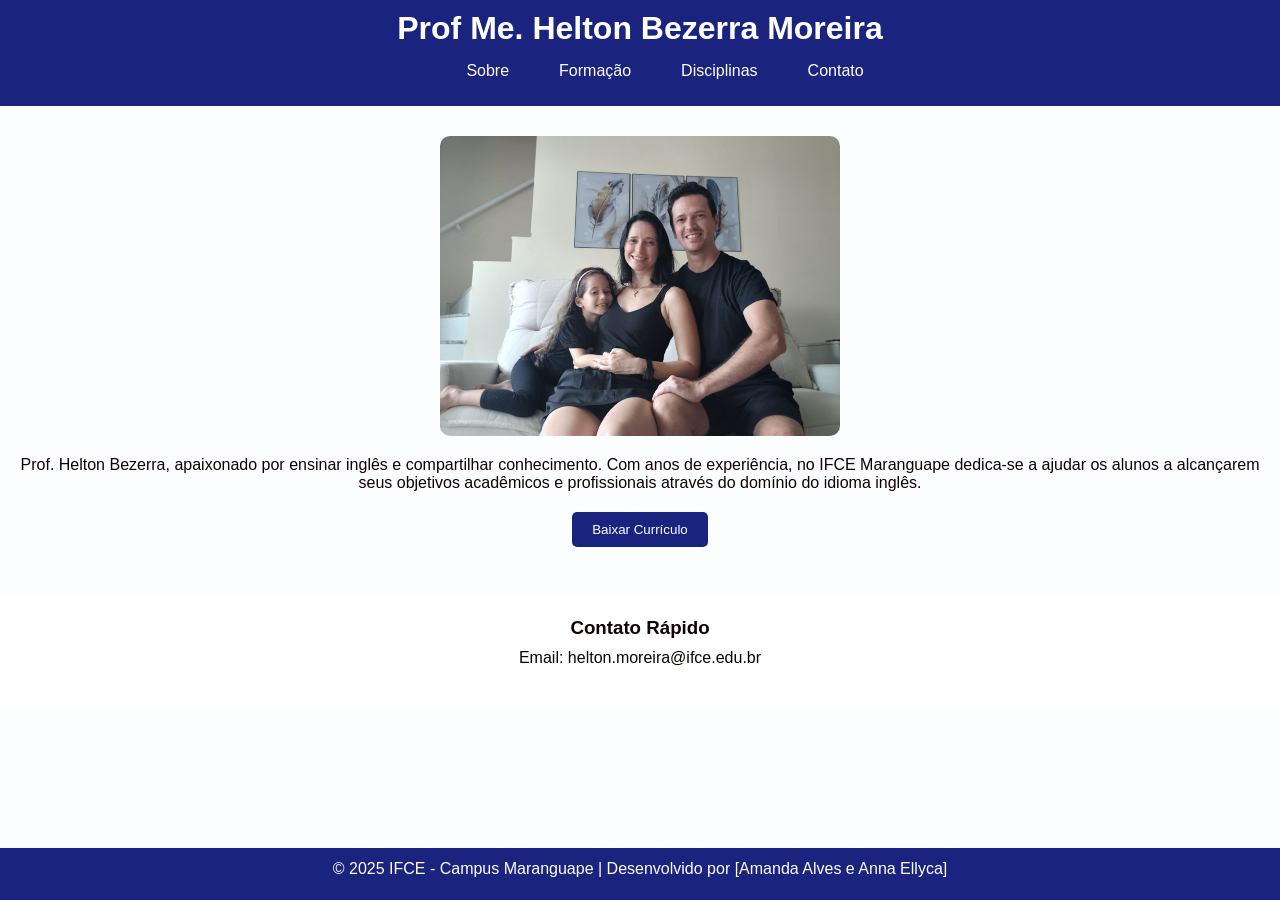
<file: index.html>
<!DOCTYPE html>
<html lang="pt-BR">
<head>
    <meta charset="UTF-8">
    <meta name="viewport" content="width=device-width, initial-scale=1.0">
    <title>Prof. Helton Bezerra - IFCE Maranguape</title>
    <link rel="stylesheet" href="css/style.css">
</head>
<body>
    <header>
        <h1 style="text-align: center;">Prof Me. Helton Bezerra Moreira</h1>
        <nav>
            <ul>
                <li><a href="html/sobre.html">Sobre</a></li>
                <li><a href="html/formacao.html">Formação</a></li>
                <li><a href="html/disciplinas.html">Disciplinas</a></li>
                <li><a href="html/contato.html">Contato</a></li>
            </ul>
        </nav>
    </header>

    <section>
            <article style="text-align: center;margin-top: 30px;">
            <img src="img/HeltonEFamilia.jpg" alt="Foto do Professor Helton e sua familia" width="250">
            <p>Prof. Helton Bezerra, apaixonado por ensinar inglês e compartilhar conhecimento. Com anos de experiência, no IFCE Maranguape dedica-se a ajudar os alunos a alcançarem seus objetivos acadêmicos e profissionais através do domínio do idioma inglês.</p>

            <a href="docs/CurriculoHelton.pdf" download>
                <button>Baixar Currículo</button>
            </a>
        </article>
    </section>

    <aside>
        <h3>Contato Rápido</h3>
        <p>Email: helton.moreira@ifce.edu.br</p>
    </aside>


    <footer>
        <p>© 2025 IFCE - Campus Maranguape | Desenvolvido por [Amanda Alves e Anna Ellyca]</p>
    </footer>

</body>
</html>
</file>
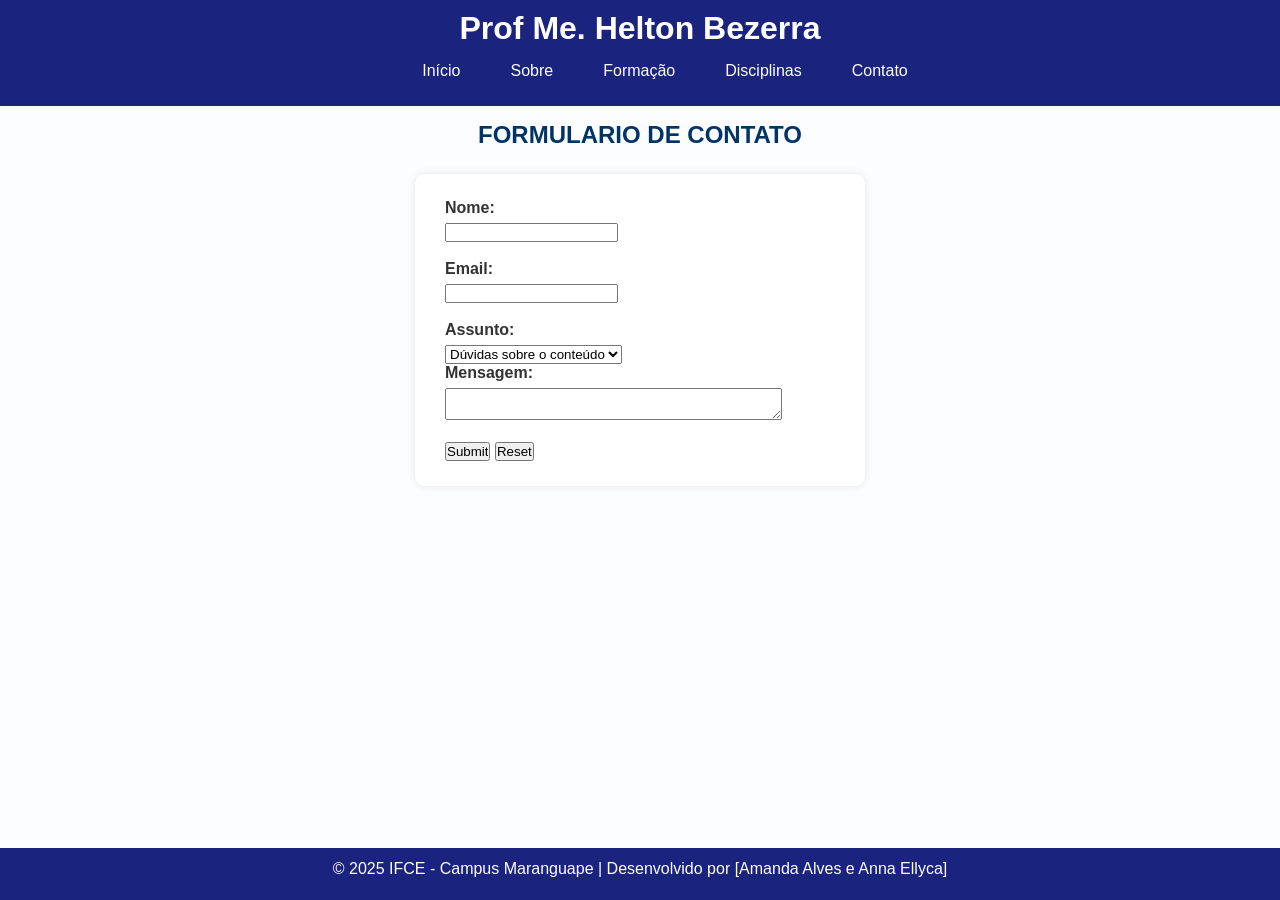
<file: html/contato.html>
<!DOCTYPE html>
<html>
    <head>
        <title>Contato</title>
        <link rel="stylesheet" href="../css/style.css">
    </head>
    <body>
        <header>
        <h1 style="text-align: center;">Prof Me. Helton Bezerra</h1>
        <nav>
            <ul>
                <li><a href="../index.html">Início</a></li>
                <li><a href= "sobre.html">Sobre</a></li>
                <li><a href="formacao.html">Formação</a></li>
                <li><a href="disciplinas.html">Disciplinas</a></li>
                <li><a href="contato.html">Contato</a></li>
            </ul>
        </nav>
    </header>
        <main>
            <div class="nomedocontado">
                <h2 class="nome_contato">formulario de contato</h2>
                <form action="/enviar_dados" method="post">
            <label for="nome">Nome:</label>
            <input type="text" id="nome" name="nome" required><br><br>
            
            <label for="email">Email:</label>
            <input type="email" id="email" name="email" required><br><br>

            <label for="assunto">Assunto:</label>
            <select id="assunto" name="assunto">
                <option value="duvidas">Dúvidas sobre o conteúdo</option>
                <option value="atividade">Entrega de atividade</option>
                <option value="nota">Revisão de nota</option>
                <option value="reuniao">Solicitar reunião</option>
                <option value="outro">Outro assunto</option>
            </select>
            
            <label for="mensagem">Mensagem:</label>
            <textarea id="mensagem" name="mensagem" rows="0" cols="40"></textarea><br><br>
            
            <input type="submit" id="Enviar">
            <input type="reset" id="Limpar">
        </form>
    </body>
</html>
        </main>
    <footer>
        <p>© 2025 IFCE - Campus Maranguape | Desenvolvido por [Amanda Alves e Anna Ellyca]</p>
    </footer>
    </body>
</html>
</file>
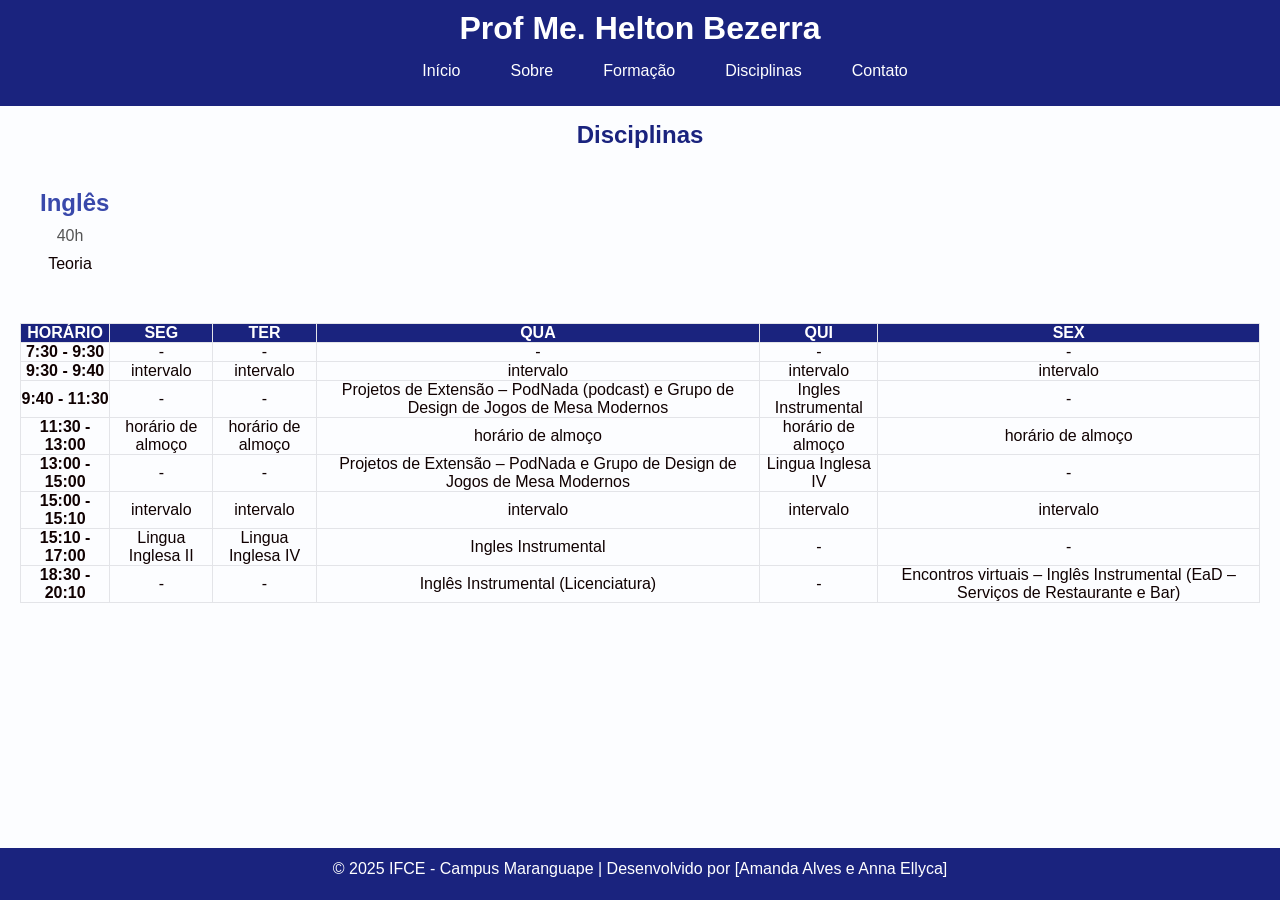
<file: html/disciplinas.html>
<!DOCTYPE html>

<!DOCTYPE html>
<html lang="pt">
<head>
    <meta charset="UTF-8">
    <meta name="viewport" content="width=device-width, initial-scale=1.0">
    <link rel="stylesheet" href="../css/style.css">
    <title>Disciplinas</title>
</head>
<body>
     <header>
        <h1 style="text-align: center;">Prof Me. Helton Bezerra</h1>
        <nav>
            <ul>
                <li><a href="../index.html">Início</a></li>
                <li><a href="sobre.html">Sobre</a></li>
                <li><a href="formacao.html">Formação</a></li>
                <li><a href="disciplinas.html">Disciplinas</a></li>
                <li><a href="contato.html">Contato</a></li>
            </ul>
        </nav>
    </header>
    <main>
        
        <h2 class="disciplinasMain">Disciplinas</h2>

        <div class="ip">
            <p class="tituloDisciplina">Inglês </p>
            
            <p class="cargaHoraria">40h</p>
            <p class="praticaTeorica">Teoria</p>
        </div>


        
            <div class="tabelaaotodo">
                <table class="tabela" border="1">
                    <thead>
                        <tr>
                            <th class="coresfontetabela">HORÁRIO</th>
                            <th class="coresfontetabela">SEG</th>
                            <th class="coresfontetabela">TER</th>
                            <th class="coresfontetabela">QUA</th>
                            <th class="coresfontetabela">QUI</th>
                            <th class="coresfontetabela">SEX</th>
                        </tr>
                    </thead>
                    <tbody>
                        <tr>
                            <th class="coresfontetabela">7:30 - 9:30</th>
                            <td>-</td>
                            <td>-</td>
                            <td>-</td>
                            <td>-</td>
                            <td>-</td>
                        </tr>
                        <tr>
                            <th class="coresfontetabela">9:30 - 9:40</th>
                            <td>intervalo</td>
                            <td>intervalo</td>
                            <td>intervalo</td>
                            <td>intervalo</td>
                            <td>intervalo</td>
                        </tr>
                        <tr>
                            <th class="coresfontetabela">9:40 - 11:30</th>
                            <td>-</td>
                            <td>-</td>
                            <td>Projetos de Extensão – PodNada (podcast) e Grupo de Design de Jogos de Mesa Modernos</td>
                            <td>Ingles Instrumental</td>
                            <td>-</td>
                        </tr>
                        <tr>
                            <th class="coresfontetabela">11:30 - 13:00</th>
                            <td>horário de almoço</td>
                            <td>horário de almoço</td>
                            <td>horário de almoço</td>
                            <td>horário de almoço</td>
                            <td>horário de almoço</td>
                        </tr>
                        <tr>
                            <th class="coresfontetabela">13:00 - 15:00</th>
                            <td>-</td>
                            <td>-</td>
                            <td>Projetos de Extensão – PodNada e Grupo de Design de Jogos de Mesa Modernos</td>
                            <td>Lingua Inglesa IV</td>
                            <td>-</td>
                        </tr>
                        <tr>
                            <th class="coresfontetabela">15:00 - 15:10</th>
                            <td>intervalo</td>
                            <td>intervalo</td>
                            <td>intervalo</td>
                            <td>intervalo</td>
                            <td>intervalo</td>
                        </tr>
                        <tr>
                            <th class="coresfontetabela">15:10 - 17:00</th>
                            <td>Lingua Inglesa II</td>
                            <td>Lingua Inglesa IV</td>
                            <td>Ingles Instrumental</td>
                            <td>-</td>
                            <td>-</td>
                        </tr>
                        <tr>
                            <th class="coresfontetabela">18:30 - 20:10</th>
                            <td>-</td>
                            <td>-</td>
                            <td>Inglês Instrumental (Licenciatura)</td>
                            <td>-</td>
                            <td>Encontros virtuais – Inglês Instrumental (EaD – Serviços de Restaurante e Bar)</td>
                        </tr>
                    </tbody>
                </table>
    </main>
    <footer>
        <p>© 2025 IFCE - Campus Maranguape | Desenvolvido por [Amanda Alves e Anna Ellyca]</p>
    </footer>
</body>
</html>
</file>
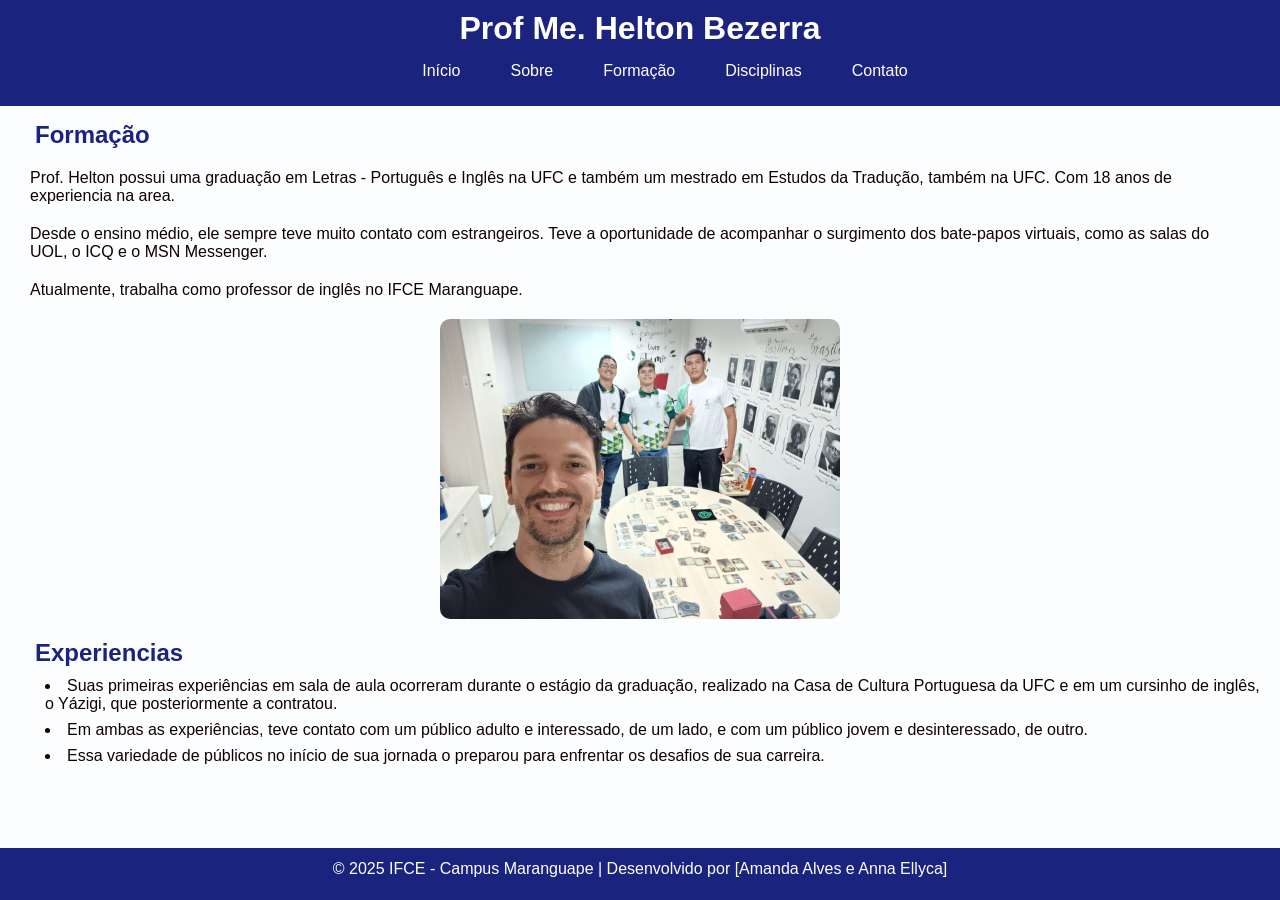
<file: html/formacao.html>
<!DOCTYPE html>
<html lang="pt">
<head>
    <meta charset="UTF-8">
    <meta name="viewport" content="width=device-width, initial-scale=1.0">
    <link rel="stylesheet" href="../css/style.css">
    <title>Formação</title>
</head>
<body>
    <header>
        <h1 style="text-align: center;">Prof Me. Helton Bezerra</h1>
        <nav>
            <ul>
                <li><a href="../index.html">Início</a></li>
                <li><a href="sobre.html">Sobre</a></li>
                <li><a href="formacao.html">Formação</a></li>
                <li><a href="disciplinas.html">Disciplinas</a></li>
                <li><a href="contato.html">Contato</a></li>
            </ul>
        </nav>
    </header>
    <main>
        <div class="formacaoMain">
            <h2 class="Formação">Formação</h2>
            <p class="formacaoDescricao">
              <p> Prof. Helton possui uma graduação em Letras - Português e Inglês na UFC e também um mestrado em Estudos da Tradução, também na UFC. Com 18 anos de experiencia na area.</p>    
               <p>Desde o ensino médio, ele sempre teve muito contato com estrangeiros. Teve a oportunidade de acompanhar o surgimento dos bate-papos virtuais, como as salas do UOL, o ICQ e o MSN Messenger.</p> 
               <p> Atualmente, trabalha como professor de inglês no IFCE Maranguape. </p> 
            </p>
              <img src="../img/HeltonEscola.jpg" alt="Foto do Professor Helton e seus alunos" width="250">
        </div>
        <div class="experiencia">
            <h2 class="Formação">Experiencias</h2>
            <li>Suas primeiras experiências em sala de aula ocorreram durante o estágio da graduação, realizado na Casa de Cultura Portuguesa da UFC e em um cursinho de inglês, o Yázigi, que posteriormente a contratou.</li>
            <li>Em ambas as experiências, teve contato com um público adulto e interessado, de um lado, e com um público jovem e desinteressado, de outro.</li>
            <li>Essa variedade de públicos no início de sua jornada o preparou para enfrentar os desafios de sua carreira.</li>
        </div>
        </main>
    <footer>
        <p>© 2025 IFCE - Campus Maranguape | Desenvolvido por [Amanda Alves e Anna Ellyca]</p>
    </footer>
</body>
</html>
</file>
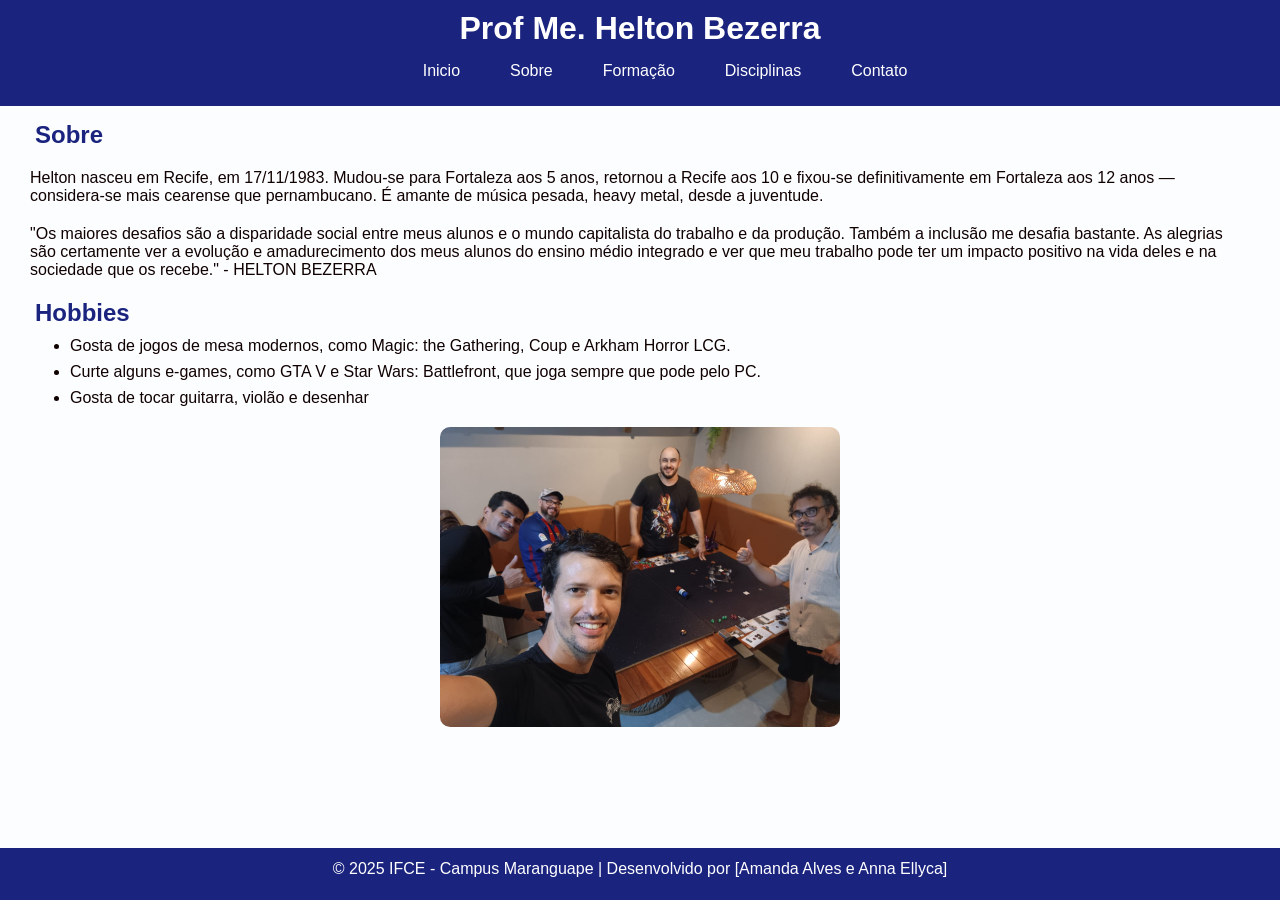
<file: html/sobre.html>
<!DOCTYPE html>

<!DOCTYPE html>
<html lang="pt">
<head>
    <meta charset="UTF-8">
    <meta name="viewport" content="width=device-width, initial-scale=1.0">
    <link rel="stylesheet" href="../css/style.css">
    <title>Sobre</title>
</head>
<body>
     <header>
        <h1 style="text-align: center;">Prof Me. Helton Bezerra</h1>
        <nav>
            <ul>
                <li><a href="../index.html">Inicio</a></li>
                <li><a href="sobre.html">Sobre</a></li>
                <li><a href="formacao.html">Formação</a></li>
                <li><a href="disciplinas.html">Disciplinas</a></li>
                <li><a href="contato.html">Contato</a></li>
            </ul>
        </nav>
    </header>
    <main>
        <div class="sobreMain">
            <h2 class="sobreP">Sobre</h2>
            <p class="sobreDescricao">
              <p> Helton nasceu em Recife, em 17/11/1983. Mudou-se para Fortaleza aos 5 anos, retornou a Recife aos 10 e fixou-se definitivamente em Fortaleza aos 12 anos — considera-se mais cearense que pernambucano. É amante de música pesada, heavy metal, desde a juventude. </p>
               <p>"Os maiores desafios são a disparidade social entre meus alunos e o mundo capitalista do trabalho e da produção. Também a inclusão me desafia bastante. As alegrias são certamente ver a evolução e amadurecimento dos meus alunos do ensino médio integrado e ver que meu trabalho pode ter um impacto positivo na vida deles e na sociedade que os recebe." - HELTON BEZERRA</p> 
        </div>
        <div class="hobbies">
            <h2 class="parteHobbies">Hobbies</h2>
            <ul>
                <li>Gosta de jogos de mesa modernos, como Magic: the Gathering, Coup e Arkham Horror LCG.</li>
                <li>Curte alguns e-games, como GTA V e Star Wars: Battlefront, que joga sempre que pode pelo PC.</li>
                <li>Gosta de tocar guitarra, violão e desenhar</li>
            </ul>
        </div>
          <img src="../img/HeltonJogos.jpg" alt="Foto do Helton jogando" width="250">
    </main>
    <footer>
        <p>© 2025 IFCE - Campus Maranguape | Desenvolvido por [Amanda Alves e Anna Ellyca]</p>
    </footer>
</body>
</html>
</file>
<file: css/style.css>
* {
    margin: 0;
    padding: 0;
    box-sizing: border-box;
    font-family: "Segoe UI", Arial, sans-serif;
}

body {
    background-color: #fcfdff; 
    color: #100101;
}


header {
    background-color: #1a237e; 
    color: white;
    text-align: center;
    padding: 10px;
}


nav ul {
    list-style: none; 
    display: flex;
    justify-content: center; 
    gap: 25px;
    margin-top: 15px;
}

li a {
    text-decoration: none; 
    color: white; 
    font-weight: 60;
    transition: color 0.3s;
}

nav a:hover {
    color: #fffb00;
}


aside{
    margin: 50px auto;
    background-color: #ffffff;
    padding: 20px;
    box-shadow: 0 0px 10px #ffffff;
}
    


h1 {
    color: #ffffff; 
    
}

h2 {
    color: #1a237e; 
    margin: 15px;
    margin-bottom: 10px;
}

p {
    margin: 10px;
    margin-bottom: 20px;
}

img {
    width: 400px;   
    height: auto;  
    border-radius: 10px;
    display: block;
    margin: 20px auto;

}


button {
    background-color: #1a237e;
    color: rgb(255, 255, 255);
    border: none;
    padding: 10px 20px;
    border-radius: 5px
}


aside, footer {
    padding:20px;
    text-align: center;

}


table {
    width: 100%;
    border-collapse: collapse; 
    margin-top: 20px;
    text-align: center;
}

th, td {
    border: 1px solid #e3e4e8;
    padding: 0px;
}

thead {
    background-color: #1a237e;
    color: rgb(255, 255, 255);
}

ul, li {
    margin-left: 25px;
    margin-bottom: 8px;
}


footer {
    background-color: #1a237e;
    color: white;
    position: relative;
    position: fixed;
    bottom: 0px;
    width: 100%;
    text-align: center;
    padding: 2px;
}

main {
    padding: 0px 20px;
    font-family: 'Segoe UI', Arial, sans-serif;
    background-color: #fcfdff;
}

.disciplinasMain {
    text-align: center;
    color: #1a237e;
    margin-bottom: 20px;
}

.ip {
    padding: 10px;
    max-width: 100px;
    text-align: center;
}


.tituloDisciplina {
    font-size: 1.5rem;
    font-weight: 600;
    color: #3949ab;
    margin-bottom: 10px;
}

.cargaHoraria {
    font-size: 1rem;
    color: #555;
    margin: 5px 0;
}


form {
    background-color: #fff;
    max-width: 450px;
    margin: 0 auto;
    padding: 25px 30px;
    border-radius: 10px;
    box-shadow: 0 0 10px rgba(0, 0, 0, 0.1);
}

.nome_contato {
    text-align: center;
    margin-bottom: 25px;
    color: #003366;
    text-transform: uppercase;
}

label {
    display: block;
    margin-bottom: 6px;
    font-weight: bold;
    color: #333;
}
</file>
